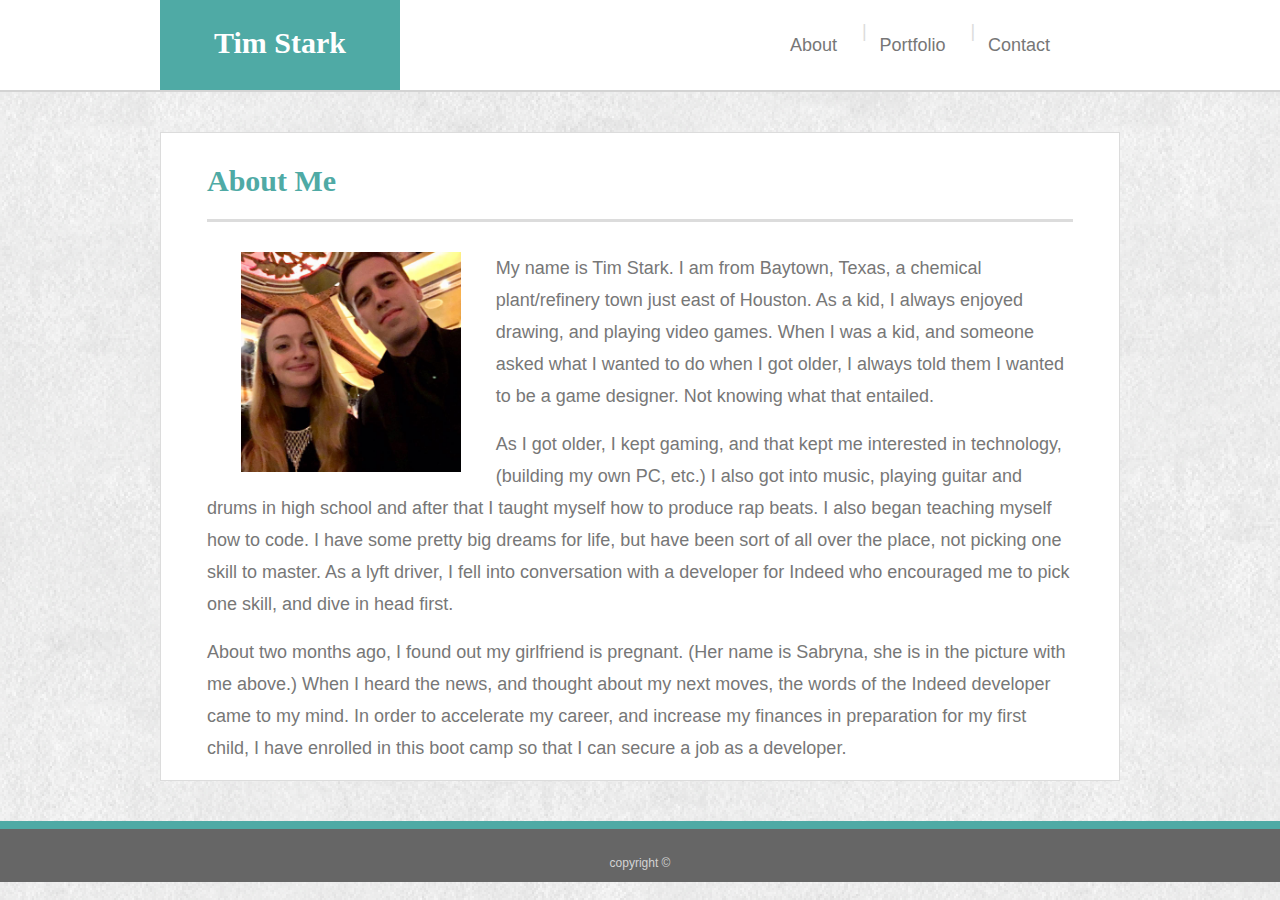
<file: index.html>
<!DOCTYPE html>
<html lang="en">

<head>
    <meta charset="UTF-8">
    <meta name="viewport" content="width=device-width, initial-scale=1.0">
    <meta http-equiv="X-UA-Compatible" content="ie=edge">
    <link rel="stylesheet" href="https://stackpath.bootstrapcdn.com/bootstrap/4.3.1/css/bootstrap.min.css"
        integrity="sha384-ggOyR0iXCbMQv3Xipma34MD+dH/1fQ784/j6cY/iJTQUOhcWr7x9JvoRxT2MZw1T" crossorigin="anonymous">
    <link rel="stylesheet" href="assets/css/style.css" type="text/css">
    <title>Document</title>
    <style>
        /* .row {
            border: 2px solid red;
            margin-top: 5px;
            margin-bottom: 5px;
        }

        .row>div {
            border: 2px solid green;
            margin-top: 5px;
            margin-bottom: 5px;
        }

        .row>nav {
            border: 2px solid green;
            margin-top: 5px;
            margin-bottom: 5px;
        }

        .container>div {
            border: 2px solid blue;
            margin-top: 5px;
            margin-bottom: 5px;
        } */
    </style>
</head>

<body class="container-fluid">
    <div id="topBar" class="row">
        <nav id="navContainer" class="container">
            <div class="row">
                <div class="nameDiv col-12 col-sm-12 col-md-4 col-lg-3 col-xl-3 center">
                    <h2 id="name">Tim Stark</h2>
                </div>
                <nav
                    class="centerLinks col-12 col-sm-12 offset-md-2 col-md-5 offset-lg-4 col-lg-5 offset-xl-4 col-xl-5">

                    <a class="link" href=" ">About</a>
                    <span class="vl">&#160;&#160;&#160;|&#160;&#160;&#160;</span>
                    <a class="link" href="portfolio.html">Portfolio</a>
                    <span class="vl">&#160;&#160;&#160;|&#160;&#160;&#160;</span>
                    <a class="link" href="contact.html">Contact</a>

                </nav>
            </div>
        </nav>
    </div>
    <div class="row">
        <div id="mainSection" class="container">
            <div class="row">
                <div class="col-md-12">
                    <h3 class="aboutMeLine" id="about">About Me</h3>
                </div>
                <div class="col-md-12 col-lg-12">
                    <div id="pictureDiv" class="col-xs-12 col-sm-12 col-md-6 col-lg-4 col-xl-4">
                        <img class="col-md-12" id="picture" src="assets/images/tim.jpg" alt="Tim and Sabryna">
                    </div>
                    <p class="paragraph">
                        My name is Tim Stark. I am from Baytown, Texas, a chemical plant/refinery town just east of
                        Houston.
                        As a kid, I always enjoyed drawing, and playing video games. When I was a kid, and someone asked
                        what I wanted to do when I got older,
                        I always told them I wanted to be a game designer. Not knowing what that entailed.
                    </p>
                    <p class="paragraph">
                        As I got older, I kept gaming, and that kept me interested in technology, (building my own PC,
                        etc.)
                        I also got into music, playing guitar and drums in high school
                        and after that I taught myself how to produce rap beats. I also began teaching myself how to
                        code. I
                        have some pretty big dreams for life, but have been sort of all over the place, not picking one
                        skill to master. As a lyft driver,
                        I fell into conversation with a developer for Indeed who encouraged me to pick one skill, and
                        dive
                        in head first.
                    </p>
                    <p class="paragraph">
                        About two months ago, I found out my girlfriend is pregnant. (Her name is Sabryna, she is in the
                        picture with me above.)
                        When I heard the news, and thought about my next moves, the words of the Indeed developer came
                        to my
                        mind. In order to accelerate my career, and increase my finances in preparation for my first
                        child,
                        I have enrolled in this boot camp so that I can secure a job as a developer.
                    </p>
                </div>
            </div>
        </div>
    </div>
    <footer class="row">
        <div class="col-md-10 offset-md-1">
            <p id="copyright">copyright ©</p>
        </div>
    </footer>
</body>

</html>
</file>
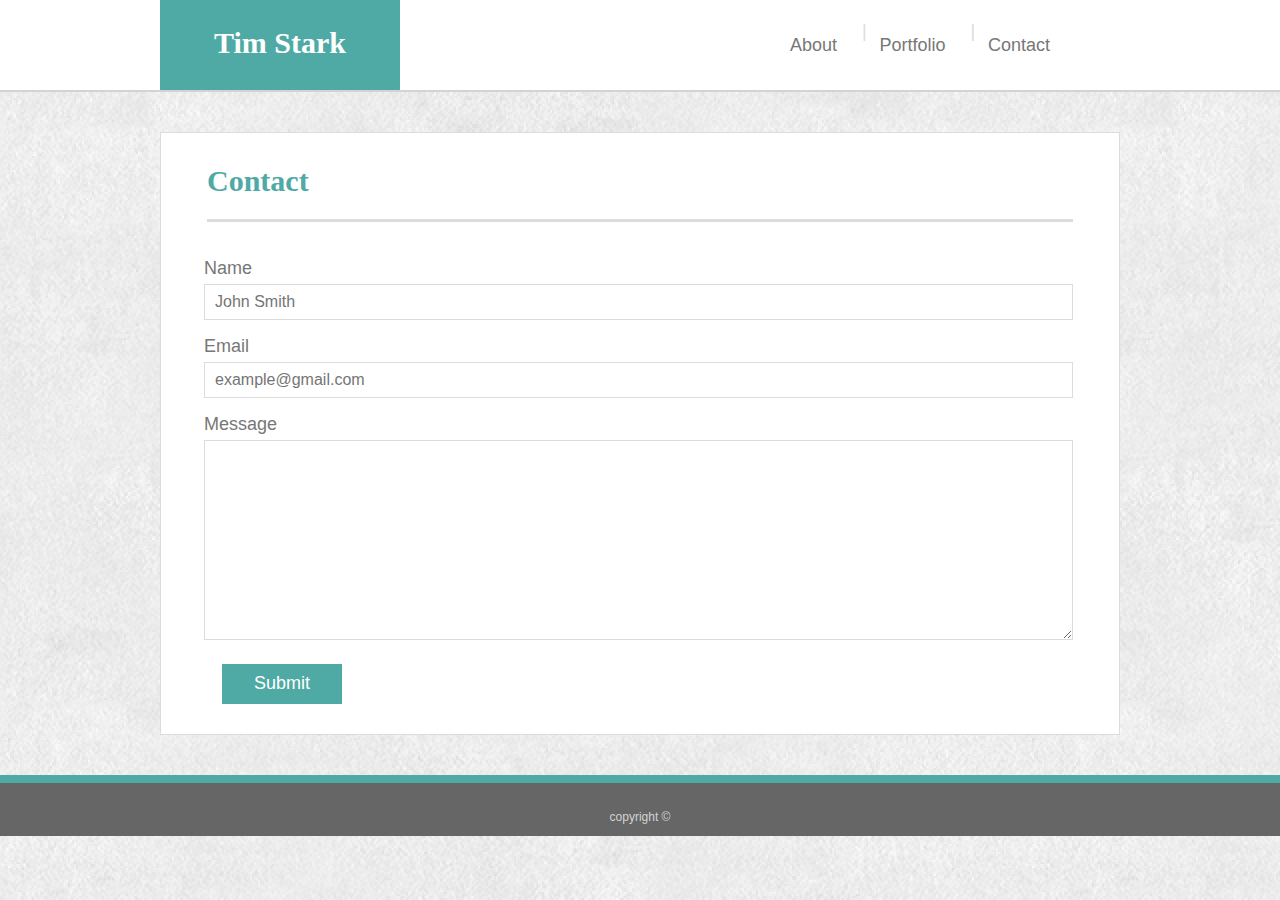
<file: contact.html>
<!DOCTYPE html>
<html lang="en">

<head>
    <meta charset="UTF-8">
    <meta name="viewport" content="width=device-width, initial-scale=1.0">
    <meta http-equiv="X-UA-Compatible" content="ie=edge">
    <link rel="stylesheet" href="https://stackpath.bootstrapcdn.com/bootstrap/4.3.1/css/bootstrap.min.css"
        integrity="sha384-ggOyR0iXCbMQv3Xipma34MD+dH/1fQ784/j6cY/iJTQUOhcWr7x9JvoRxT2MZw1T" crossorigin="anonymous">
    <link rel="stylesheet" href="assets/css/style.css" type="text/css">
    <title>Document</title>
    <style>
        /* .row {
            border: 2px solid red;
            margin-top: 5px;
            margin-bottom: 5px;
        }

        .row>div {
            border: 2px solid green;
            margin-top: 5px;
            margin-bottom: 5px;
        }

        .row>nav {
            border: 2px solid green;
            margin-top: 5px;
            margin-bottom: 5px;
        }

        .container>div {
            border: 2px solid blue;
            margin-top: 5px;
            margin-bottom: 5px;
        } */
    </style>
</head>

<body class="container-fluid">
    <div id="topBar" class="row">
        <nav id="navContainer" class="container">
            <div class="row">
                <div class="nameDiv col-12 col-sm-12 col-md-4 col-lg-3 col-xl-3 center">
                    <h2 id="name">Tim Stark</h2>
                </div>
                <nav
                    class="centerLinks col-12 col-sm-12 offset-md-2 col-md-5 offset-lg-4 col-lg-5 offset-xl-4 col-xl-5">

                    <a class="link" href="index.html">About</a>
                    <span class="vl">&#160;&#160;&#160;|&#160;&#160;&#160;</span>
                    <a class="link" href="portfolio.html">Portfolio</a>
                    <span class="vl">&#160;&#160;&#160;|&#160;&#160;&#160;</span>
                    <a class="link" href="">Contact</a>

                </nav>
            </div>
        </nav>
    </div>
    <div class="row">
        <div id="mainSection" class="container">
            <div class="row">
                <div class="col-md-12">
                    <h3 class="aboutMeLine" id="about">Contact</h3>
                </div>
                <div id="formDiv">
                    <form action="mailto:timstarkk@gmail.com" method="post" enctype="text/plain">
                        <p id="contactwords">Name</p>
                        <input id="input" type="text" name="name" placeholder="John Smith">
                        <p id="contactwords">Email</p>
                        <input id="input" type="text" name="email" placeholder="example@gmail.com">
                        <p id="contactwords">Message</p>
                        <textarea id="messageinput" name="message" type="text"></textarea><br>
                        <input type="submit" value="Submit">
                    </form>
                </div>
            </div>
        </div>
    </div>
    <footer class="row">
        <div class="col-md-10 offset-md-1">
            <p id="copyright">copyright ©</p>
        </div>
    </footer>
</body>

</html>
</file>
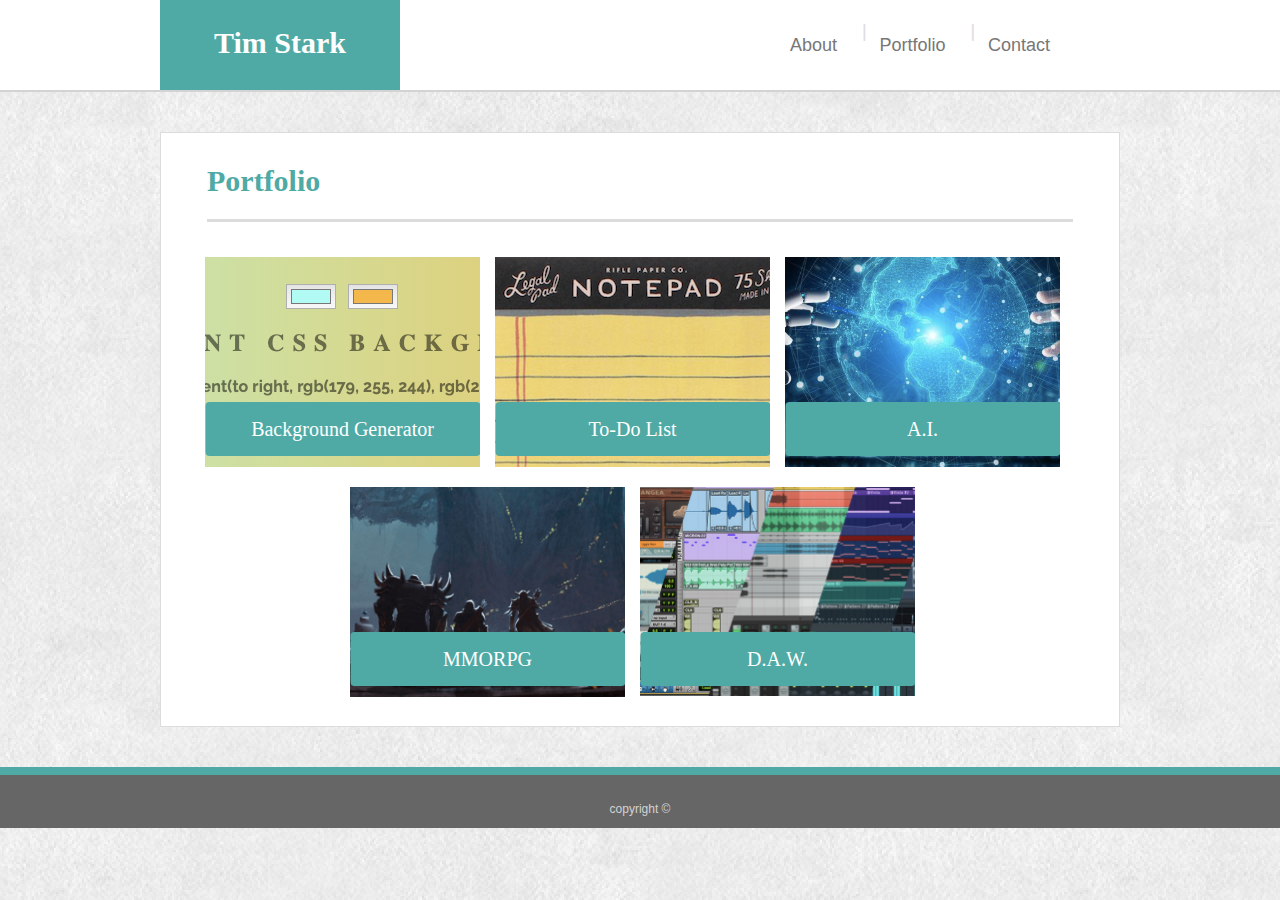
<file: portfolio.html>
<!DOCTYPE html>
<html lang="en">

<head>
    <meta charset="UTF-8">
    <meta name="viewport" content="width=device-width, initial-scale=1.0">
    <meta http-equiv="X-UA-Compatible" content="ie=edge">
    <link rel="stylesheet" href="https://stackpath.bootstrapcdn.com/bootstrap/4.3.1/css/bootstrap.min.css"
        integrity="sha384-ggOyR0iXCbMQv3Xipma34MD+dH/1fQ784/j6cY/iJTQUOhcWr7x9JvoRxT2MZw1T" crossorigin="anonymous">
    <title>Document</title>
    <style>
        /* .row {
            border: 2px solid red;
            margin-top: 5px;
            margin-bottom: 5px;
        }

        .row>div {
            border: 2px solid green;
            margin-top: 5px;
            margin-bottom: 5px;
        }

        .row>nav {
            border: 2px solid green;
            margin-top: 5px;
            margin-bottom: 5px;
        }

        .container>div {
            border: 2px solid blue;
            margin-top: 5px;
            margin-bottom: 5px;
        } */
    </style>

    <link rel="stylesheet" href="assets/css/style.css" type="text/css">
</head>

<body class="container-fluid">
    <div id="topBar" class="row">
        <nav id="navContainer" class="container">
            <div class="row">
                <div class="nameDiv col-12 col-sm-12 col-md-4 col-lg-3 col-xl-3 center">
                    <h2 id="name">Tim Stark</h2>
                </div>
                <nav
                    class="centerLinks col-12 col-sm-12 offset-md-2 col-md-5 offset-lg-4 col-lg-5 offset-xl-4 col-xl-5">

                    <a class="link" href="index.html">About</a>
                    <span class="vl">&#160;&#160;&#160;|&#160;&#160;&#160;</span>
                    <a class="link" href="">Portfolio</a>
                    <span class="vl">&#160;&#160;&#160;|&#160;&#160;&#160;</span>
                    <a class="link" href="contact.html">Contact</a>

                </nav>
            </div>
        </nav>
    </div>
    <div class="row">
        <div id="mainSection" class="container">
            <div class="row">
                <div class="col-md-12">
                    <h3 class="aboutMeLine" id="about">Portfolio</h3>
                </div>
                <div class="projectsContainer container">
                    <div class="row" id="portfolioRow">
                        <div class="container2">
                            <img class="portimage first" src="assets/images/backgen.png" alt="background generator">
                            <button class="btn"
                                onclick="window.location.href = 'https://timstarkk.github.io/Background-Generator';">Background
                                Generator</button>
                        </div>
                        <div class="container2 ">
                            <img class="portimage spacer" src="assets/images/todolist.png" alt="to do list">
                            <button class="btn"
                                onclick="window.location.href = 'https://timstarkk.github.io/To-Do-List';">To-Do
                                List</button>
                        </div>
                        <div class="container2 ">
                            <img class="portimage spacer" src="assets/images/ai.png" alt="board">
                            <button class="btn">A.I.</button>
                        </div>
                        <div class="container2 ">
                            <img class="portimage spacer" src="assets/images/mmo.png" alt="nightlife">
                            <button class="btn">MMORPG</button>
                        </div>
                        <div class="container2 last">
                            <img class="portimage spacer" src="assets/images/daw.png" alt="shore">
                            <button class="btn">D.A.W.</button>
                        </div>
                    </div>
                </div>
            </div>
        </div>
    </div>
    </div>
    <footer class="row">
        <div class="col-md-10 offset-md-1">
            <p id="copyright">copyright ©</p>
        </div>
    </footer>
</body>

</html>
</file>
<file: assets/css/style.css>
body {
	background-image: url(../images/background.png);
}

#topBar {
	background: white;
	border-bottom: 2px solid lightgray;
}

#navContainer {
	max-width: 960px;
}

#mainSection {
	background: white;
	border: 1px solid gainsboro;
	max-width: 960px;
	position: relative;
	top: 40px;
	margin-bottom: 80px;
	padding-left: 46px;
	padding-right: 46px;
}


.nameDiv {
	display: flex;
	justify-content: center;
	padding: 0px;
}

#name {
	font-family: 'Georgia', Times, 'Times New Roman', serif;
	height: 90px;
	width: 100%;
	margin: 0px;
	padding: 25px 40px;
	background: #4faaa5;
	color: white;
	float: left;
	font-size: 30px;
	font-weight: 600;
	text-align: center;
}

#name::after {
    content: " ";
    clear: both;
}

nav {
	font-family: 'Arial', 'Helvetica Neue', Helvetica, sans-serif;
	position: relative;
	background: white;
}

a:link,
a:visited {
	color: #777777;
	text-decoration: none;
}

a:hover {
	color: #4faaa5;
	text-decoration: none;
}

a:active {
	color: white;
	text-decoration: none;
}

.centerLinks {
    display: inline-flex;
    align-items: center;
	justify-content: space-between;
	padding-left: 60px;
	padding-right: 60px;
}

.link {
	padding: 10px;
	font-size: 18px;
}

.vl {
	color: gainsboro;
	font-size: 18px;
	font-weight: 200;
}

.aboutMeLine {
	border-bottom: 3px solid gainsboro;
	padding: 30px 0px 20px 0px;
	margin-bottom: 30px;
}

#about {
	font-family: 'Georgia', Times, 'Times New Roman', serif;
	font-weight: 600;
	position: relative;
	color: #4faaa5;
	font-size: 30px;
}

#pictureDiv {
	display: flex;
	justify-content: center;
	float: left;
}

#picture {
	position: relative;
	width: 220px;
	max-width: 220px;
	min-width: 220px;
	height: 220px;
	max-height: 220px;
	padding: 0px;
	margin-left: auto;
	margin-right: auto;
	margin-bottom: 10px;
}

.paragraph {
	font-family: 'Arial', 'Helvetica Neue', Helvetica, sans-serif;
	font-size: 18px;
	color: #777777;
	line-height: 2rem;
}

#center {
    text-align: center;
}

footer {
	background: #666666;
	color: white;
	text-align: center;
	border-top: 8px solid #4faaa5;
	bottom: 0px;
	height: 3.8em;
}

#copyright {
	font-family: 'Arial', 'Helvetica Neue', Helvetica, sans-serif;
	color: lightgray;
	font-size: 12px;
	position: relative;
	top: 25px;
	margin-bottom: 0px;
}

/* PORTFOLIO STYLING BELOW HERE ------------------------------------------------------------ */

#portfolioRow {
	display: flex;
	justify-content: center;
}

.container2 {
	max-height: 210px;
	position: relative;
	width: 100%;
	max-width: 275px;
	display: inline-block;
	margin: 5px 15px 15px 0px;
	overflow: auto;
}

.container2 img {
	width: 100%;
	height: auto;
}

.container2 .btn {
	font-family: 'Georgia', Times, 'Times New Roman', serif;
	position: absolute;
	width: 100%;
	top: 82%;
	left: 50%;
	transform: translate(-50%, -50%);
	-ms-transform: translate(-50%, -50%);
	background: #4faaa5;
	color: white;
	font-size: 20px;
	padding: 12px 24px;
	border: none;
	cursor: pointer;
	text-align: center;
}

.container2 .btn:hover {
	background: #47c7c0;
}

.container2 .btn:active {
	background: #8fded9;
}

.last {
	margin-bottom: 30px;
}

/* CONTACT PAGE STYLING BELOW HERE --------------------------------------------------------------------- */

#formDiv {
	/* border: 2px solid purple; */
	width: 100%;
}

#contactwords {
	font-family: 'Arial', 'Helvetica Neue', Helvetica, sans-serif;
	font-size: 18px;
	color: #777777;
	max-width: 97%;
	position: relative;
	left: 12px;
	padding: 0px;
	margin: 0px;
	line-height: 2rem;
}

#input {
	font-size: 16px;
	width: 97%;
	position: relative;
	left: 12px;
	padding: 5px 0px 5px 10px;
	margin-bottom: 10px;
	border: 1px solid gainsboro;
}

#messageinput {
	font-size: 16px;
	width: 97%;
	max-width: 97%;
	height: 200px;
	position: relative;
	left: 12px;
	padding: 5px 0px 0px 10px;
	margin-bottom: 17px;
	overflow: auto;
	resize: both;
	border: 1px solid gainsboro;
}

#input[type="button"],
[type=submit] {
	background: #4faaa5;
	color: white;
	font-size: 18px;
	height: 40px;
	width: 120px;
	position: relative;
	border: none;
	left: 30px;
	padding-bottom: 10px;
	padding-top: 6px;
	margin-bottom: 30px;
	cursor: pointer;
}

#input[type="button"],
[type=submit]:hover {
	background: #47c7c0;
}

#input[type="button"],
[type=submit]:active {
	background: #8fded9;
}


/* IPAD MEDIA QUERY TO FIX FOOTER POSITION ----------------------------------------------------------- */

@media only screen 
  and (min-device-width: 768px) 
  and (max-device-width: 1024px) 
  and (-webkit-min-device-pixel-ratio: 1) {
	
	footer {
		position: fixed;
		bottom: 0px;
		width: 100%;
	}
}


/* IPHONE MEDIA QUERY TO FIX LINK POSITION --------------------------------------------------------------- */

@media only screen 
  and (min-device-width: 320px) 
  and (max-device-width: 480px)
  and (-webkit-min-device-pixel-ratio: 2) {

	.centerLinks {
		padding-left: 40px;
	}
}
</file>
